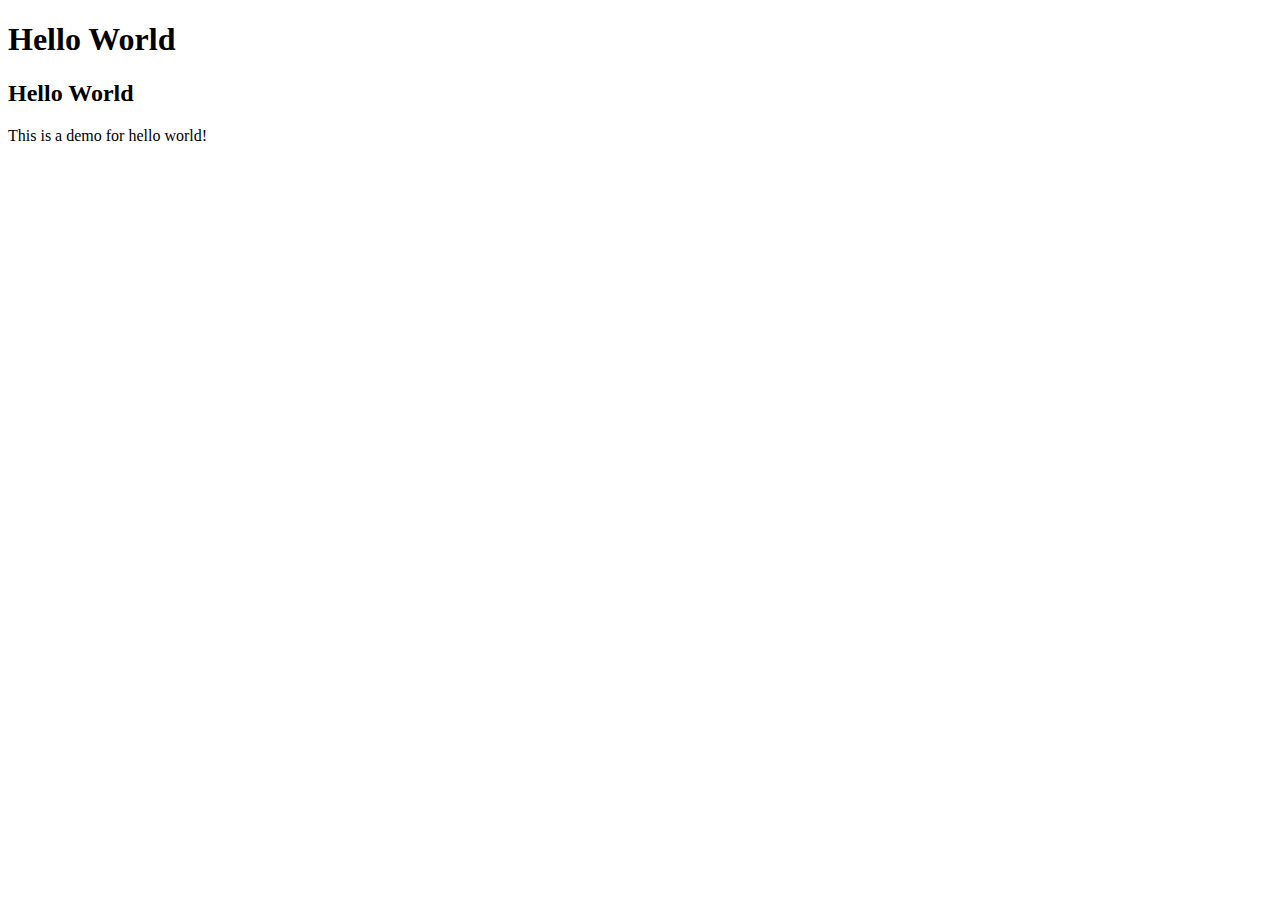
<file: embeddingOriginalWork.html>
<!DOCTYPE html>
<html>
    <head>
        <title>Hello World</title>
    </head>
        <body>
        <h1>Hello World</h1>
        <h2>Hello World</h2>
        <p>This is a demo for hello world!</p>
        <iframe src="https://www.google.com/maps/embed?pb=!1m16!1m12!1m3!1d345034.67255650635!2d-122.60653920681146!3d47.49802897799137!2m3!1f0!2f0!3f0!3m2!1i1024!2i768!4f13.1!2m1!1suniversity+of+washington!5e0!3m2!1sen!2sus!4v1555212405109!5m2!1sen!2sus" width="400" height="300" frameborder="0" style="border:0" allowfullscreen></iframe>         
        <iframe width="570" height="350" src="https://www.youtube.com/embed/Vo6rekiGvmM?start=180" frameborder="0" allow="accelerometer; autoplay; encrypted-media; gyroscope; picture-in-picture" allowfullscreen></iframe>
        </body>
</html>
</file>
